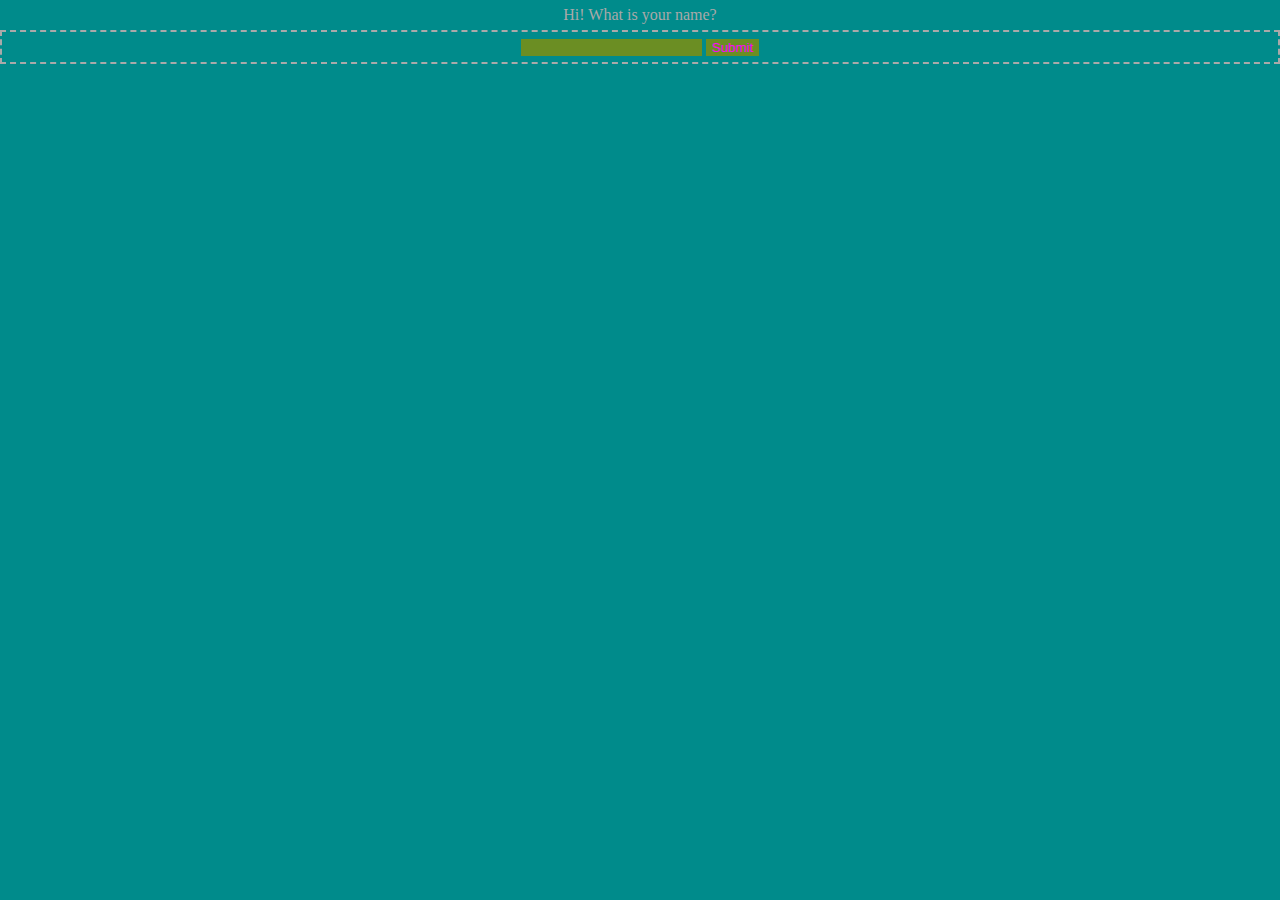
<file: templates/index.html>
<!doctype html>
<html>
<head>
    <link rel="stylesheet" type="text/css" href="/static/madlibs2.css">
    <title>Hallo</title>
</head>
<body>
    <div>
        Hi! What is your name?

        <div class="box">
            <form action="/greet">
                <input type="text" name="person">
                <input type="submit">
            </form>

        </div>
    </div>
</body>
</html>
</file>
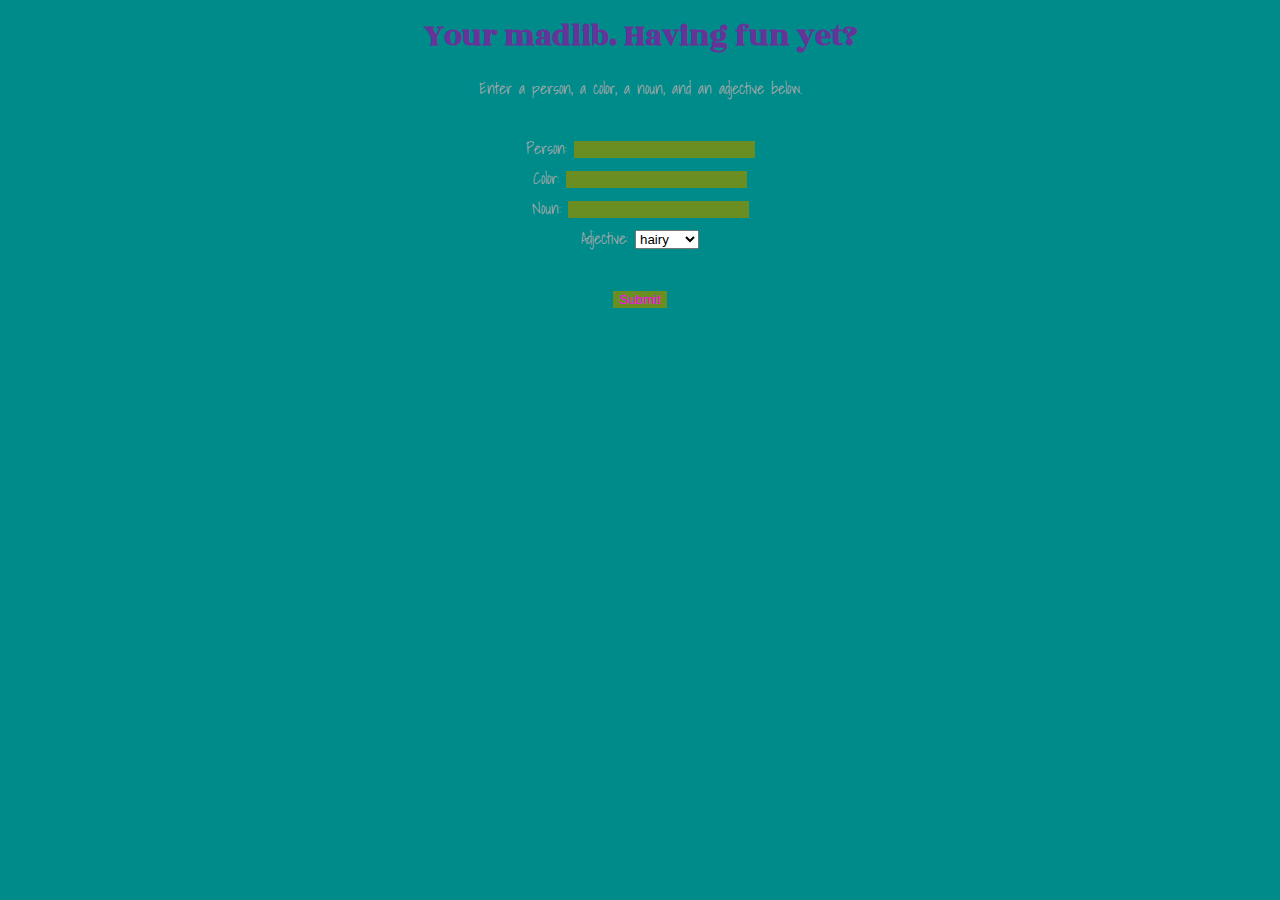
<file: templates/game.html>
<!doctype html>
<html>
<head>
    <link rel="stylesheet" type="text/css" href="/static/madlibs2.css">
    <link href="https://fonts.googleapis.com/css?family=Merriweather+Sans|Rozha+One|Shadows+Into+Light" rel="stylesheet">
  <title>A Compliment</title>
</head>
<body>
    <div>
        <h1>Your madlib. Having fun yet?</h1>
        <form action="/madlib">
            Enter a person, a color, a noun, and an adjective below. <br> <br>
            Person: <input type="text" name="person"> <br>
            Color: <input type="text" name="color"><br>
            Noun: <input type="text" name="noun"><br>
            Adjective:
            <select name="adjective">
                <option value="hairy">hairy</option>
                <option value="sweaty">sweaty</option>
                <option value="smelly">smelly</option>
            </select><br><br>
            <input type="submit">
        </form>
    </div>
</body>
</html>
</file>
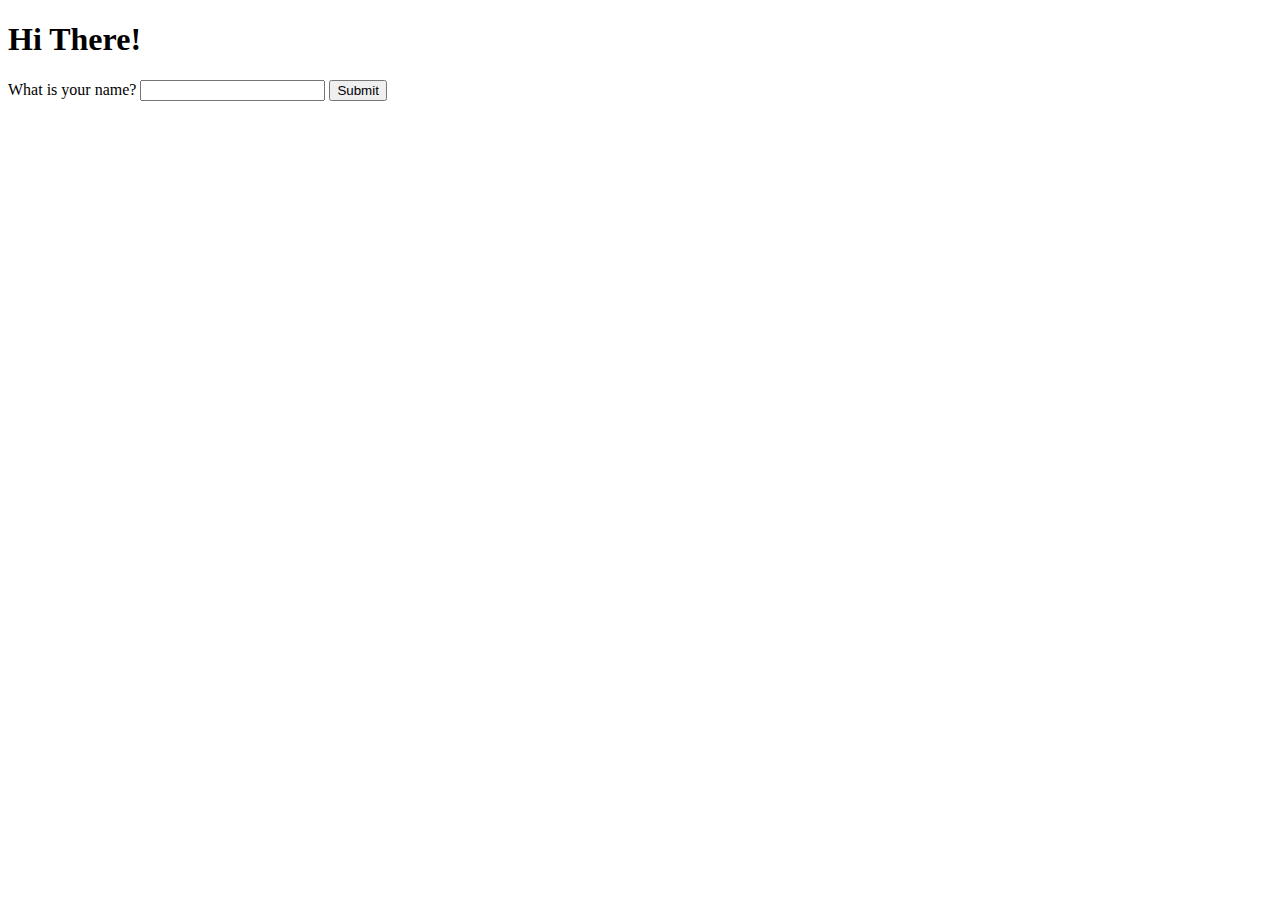
<file: templates/hello.html>
<!doctype html>
<html>
<head>
  <title>Hi There!</title>
</head>
<body>

<h1>Hi There!</h1>

<form action="/greet">
  What is your name? <input type="text" name="person">
  <input type="submit">
</form>

</body>
</html>
</file>
<file: static/madlibs2.css>
body {
    margin: 0;
    background-color: #008B8B;
}

div {
    margin: 0;
    font-family: 'Shadows Into Light', cursive;
    color: #A9A9A9;
    text-align: center;
    line-height: 30px;
}

h1 {
    font-family: 'Rozha One', serif;
    text-align: center;
    color: rebeccapurple;

}

input {
    border: 0;
    background-color: #6B8E23;
    color: magenta;
}

.box {
    border: 2px;
    border-style: dashed;
}
</file>
